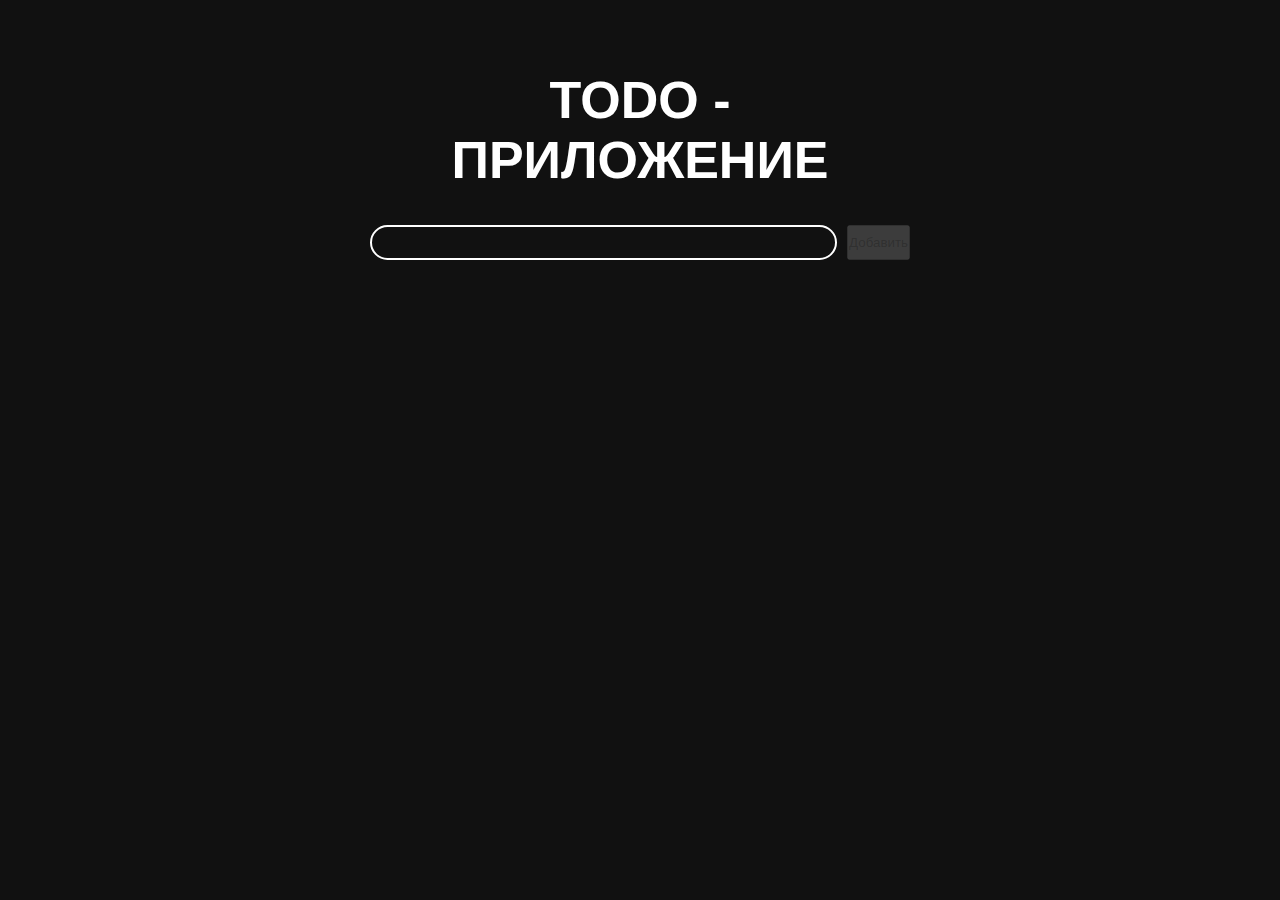
<file: task7/index.html>
<!DOCTYPE html>
<html lang="ru">
<head>
  <meta charset="UTF-8">
  <meta name="viewport" content="width=device-width, initial-scale=1.0">
  <title>Document</title>
  <link rel="stylesheet" href="main.css"
  <script defer src="app.js"></script>  
</head>
<body>
    <div class="container">
        <h2 class="title">ToDo - Приложение</h2>
        <div class="task-form">
            <input onchange="checkInput()" type="text" class="task-input" id="taskInput">
            <button onclick="addTask()" class="task-button" id="taskBtn" disabled>Добавить</button>
        </div>
        <ul class="task-list" id="taskList"></ul>
    </div>
</body>
</html>
</file>
<file: task7/main.css>
* {
    padding: 0;
    margin: 0;
    box-sizing: border-box;
}

:root {
    --color-white: #fff;
    --color-black: #111;
    --font-sans: sans-serif;
}

body {
    font-family: var(--font-sans);
    background-color: var(--color-black);
    color: var(--color-white);
    width: 100%;
    height: 100vh;
    display: flex;
    justify-content: center;
}

.container {
    padding-top: 70px;
    max-width: 540px;
    width: 100%;
}

.title {
    text-transform: uppercase;
    font-size: 52px;
    margin-bottom: 35px;
    text-align: center;
}

.task-form {
    display: flex;
    gap: 10px;
}

.task-input {
    width: 100%;
    height: 35px;
    background-color: transparent;
    outline: none;
    border: 2px solid var(--color-white);
    color: var(--color-white);
    border-radius: 25px;
    padding-left: 25px;
    padding-right: 25px;
}

.taks-button {
    background-color: var(--color-white);
    border: none;
    padding-inline: 12px;
    border-radius: 25px;
    cursor: pointer;
}

.task-button:disabled {
    cursor: default;
    opacity: .5;
}
</file>
